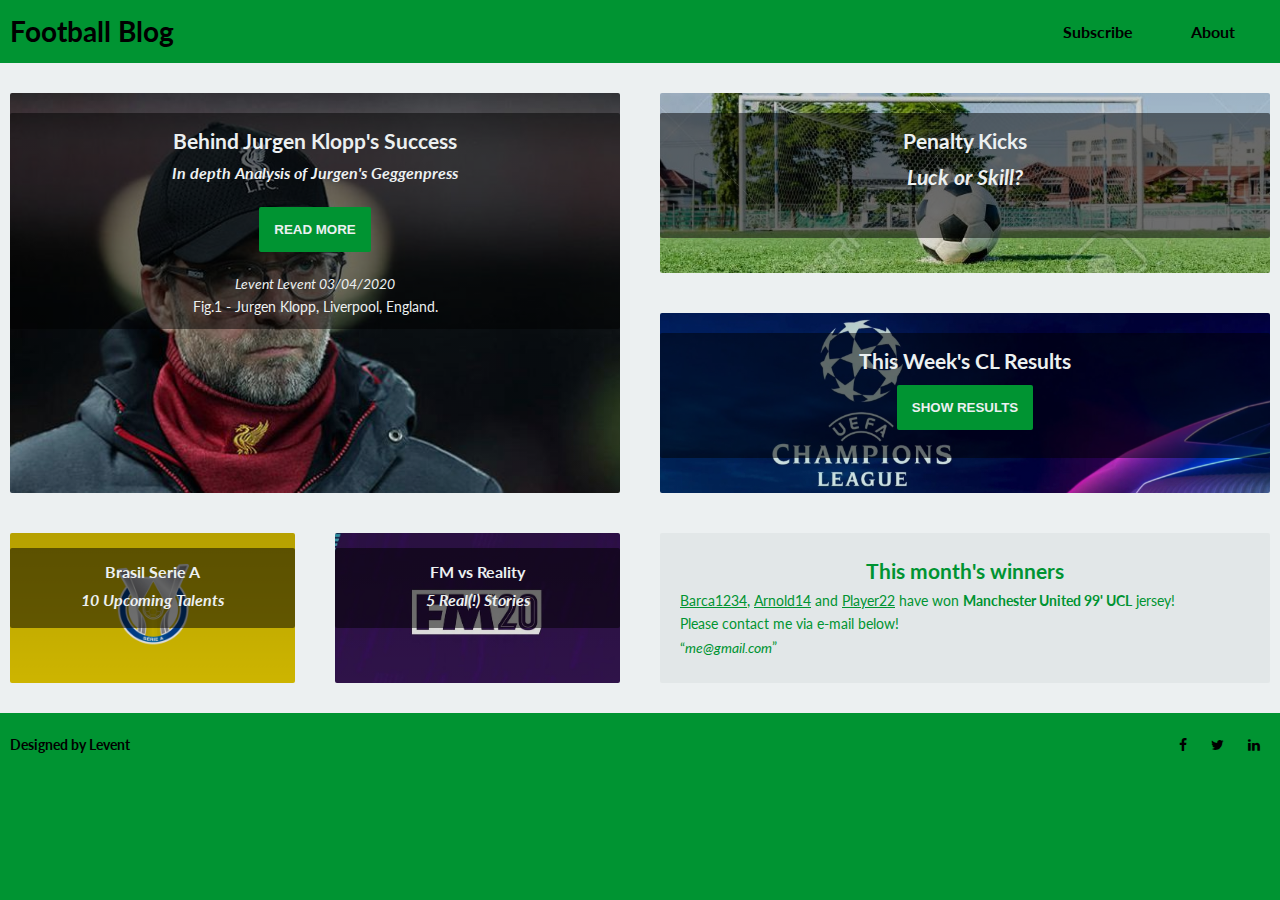
<file: index.html>
<!DOCTYPE html>
<html>
  <head>
    <title>Udacity Project</title>
    <meta charset="utf-8" />
    <meta content="width=device-width, initial-scale=1.0" name="viewport" />
    <meta content="ie=edge" http-equiv="X-UA-Compatible" />
    <link
      href="https://fonts.googleapis.com/css?family=Lato:100,300,400,700,900"
      rel="stylesheet"
    />
    <link
      href="https://cdnjs.cloudflare.com/ajax/libs/font-awesome/4.7.0/css/font-awesome.min.css"
      rel="stylesheet"
    />
    <link href="assets/components/style.css" rel="stylesheet" />
  </head>
  <body>
    <header class="header">
      <nav>
        <div class="nav-name-area">
          <h1><a href="index.html">Football Blog</a></h1>
        </div>
        <div class="nav-subscribe-area">
          <h3><a href="#">Subscribe</a></h3>
        </div>
        <div class="nav-about-area">
          <a href="about.html"> <h3>About</h3></a>
        </div>
      </nav>
    </header>
    <main>
      <div class="grid-container">
        <div class="area-221">
          <div class="area-221-shadow">
            <h2>Behind Jurgen Klopp's Success</h2>
            <h3><i>In depth Analysis of Jurgen's Geggenpress</i></h3>
            <button class="card-button btn-221">READ MORE</button>
            <p class="card-caption"><em>Levent Levent 03/04/2020</em></p>
            <figcaption>Fig.1 - Jurgen Klopp, Liverpool, England.</figcaption>
          </div>
        </div>
        <div class="area-211">
          <div class="area-211-shadow">
            <h2>
              Penalty Kicks<br />
              <i>Luck or Skill?</i>
            </h2>
          </div>
        </div>
        <div class="area-212">
          <div class="area-212-shadow">
            <h2>This Week's CL Results<br /></h2>
            <button class="card-button">SHOW RESULTS</button>
          </div>
        </div>
        <div class="area-111">
          <div class="area-111-shadow">
            <h3>
              Brasil Serie A<br />
              <i>10 Upcoming Talents</i>
            </h3>
          </div>
        </div>
        <div class="area-112">
          <div class="area-112-shadow">
            <h3>
              FM vs Reality<br />
              <i>5 Real(!) Stories</i>
            </h3>
          </div>
        </div>
        <div class="area-213">
          <h2>This month's winners</h2>
          <p>
            <u>Barca1234</u>, <u>Arnold14</u> and <u>Player22</u> have won
            <b>Manchester United 99' UCL</b> jersey!
          </p>
          <p>Please contact me via e-mail below!</p>
          <a href="#"
            ><q><i>me@gmail.com</i></q></a
          >
        </div>
      </div>
    </main>
    <footer class="footer">
      <span class="footer-author">
        <h4><span class="footer-author">Designed by Levent</span></h4>
      </span>

      <div class="footer-icons">
        <a href="#"><span class="fa fa-facebook"></span></a>
        <a href="#"><span class="fa fa-twitter"></span></a>
        <a href="#"><span class="fa fa-linkedin"></span></a>
      </div>
    </footer>
  </body>
</html>
</file>
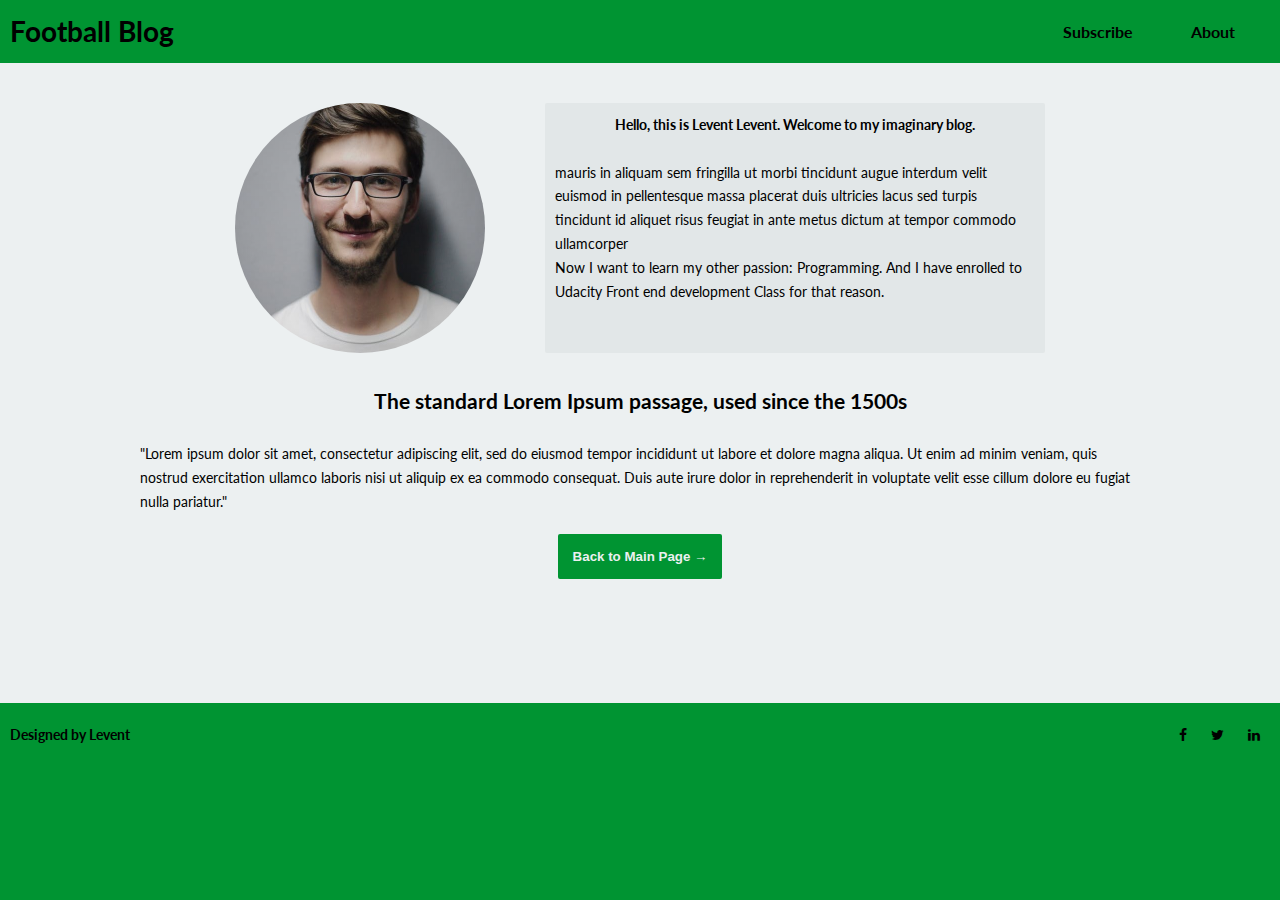
<file: about.html>
<!DOCTYPE html>
<html>
  <head>
    <title>Udacity Project</title>
    <meta charset="utf-8" />
    <meta content="width=device-width, initial-scale=1.0" name="viewport" />
    <meta content="ie=edge" http-equiv="X-UA-Compatible" />
    <link
      href="https://fonts.googleapis.com/css?family=Lato:100,300,400,700,900"
      rel="stylesheet"
    />
    <link
      href="https://cdnjs.cloudflare.com/ajax/libs/font-awesome/4.7.0/css/font-awesome.min.css"
      rel="stylesheet"
    />
    <link href="assets/components/style.css" rel="stylesheet" />
  </head>

  <body>
    <header class="header">
      <nav>
        <div class="nav-name-area">
          <h1><a href="index.html">Football Blog</a></h1>
        </div>
        <div class="nav-subscribe-area">
          <h3><a href="#">Subscribe</a></h3>
        </div>
        <div class="nav-about-area">
          <a href="#">
            <h3>About</h3>
          </a>
        </div>
      </nav>
    </header>
    <main>
      <div class="about-container">
        <div class="about-pic-1">
          <div class="about-avatar"></div>
        </div>
        <div class="about-text-field">
          <h2 class="about-text-center">
            The standard Lorem Ipsum passage, used since the 1500s
          </h2>
          <br />
          <p class="about-text-left">
            "Lorem ipsum dolor sit amet, consectetur adipiscing elit, sed do
            eiusmod tempor incididunt ut labore et dolore magna aliqua. Ut enim
            ad minim veniam, quis nostrud exercitation ullamco laboris nisi ut
            aliquip ex ea commodo consequat. Duis aute irure dolor in
            reprehenderit in voluptate velit esse cillum dolore eu fugiat nulla
            pariatur."
          </p>
          <form>
            <button class="card-button about-button" formaction="index.html">
              Back to Main Page &rarr;
            </button>
          </form>
        </div>
        <div class="about-bio-field">
          <p class="about-text-center">
            <b>Hello, this is Levent Levent. Welcome to my imaginary blog.</b>
          </p>
          <br />
          <p class="about-text-left">
           mauris in aliquam sem fringilla ut morbi tincidunt augue interdum velit euismod in pellentesque massa placerat duis ultricies lacus sed turpis tincidunt id aliquet risus feugiat in ante metus dictum at tempor commodo ullamcorper
          </p>
          <p class="about-text-left">
            Now I want to learn my other passion: Programming. And I have
            enrolled to Udacity Front end development Class for that reason.
          </p>
        </div>
      </div>
    </main>
    <footer class="footer">
      <span class="footer-author">
        <h4><span class="footer-author">Designed by Levent</span></h4>
      </span>
      <div class="footer-icons">
        <a href="#"><span class="fa fa-facebook"></span></a>
        <a href="#"><span class="fa fa-twitter"></span></a>
        <a href="#"><span class="fa fa-linkedin"></span></a>
      </div>
    </footer>
  </body>
</html>
</file>
<file: assets/components/style.css>
@import "base.css";
@import "cards.css";
@import "header.css";
@import "footer.css";
@import "main.css";
@import "about.css";
</file>
